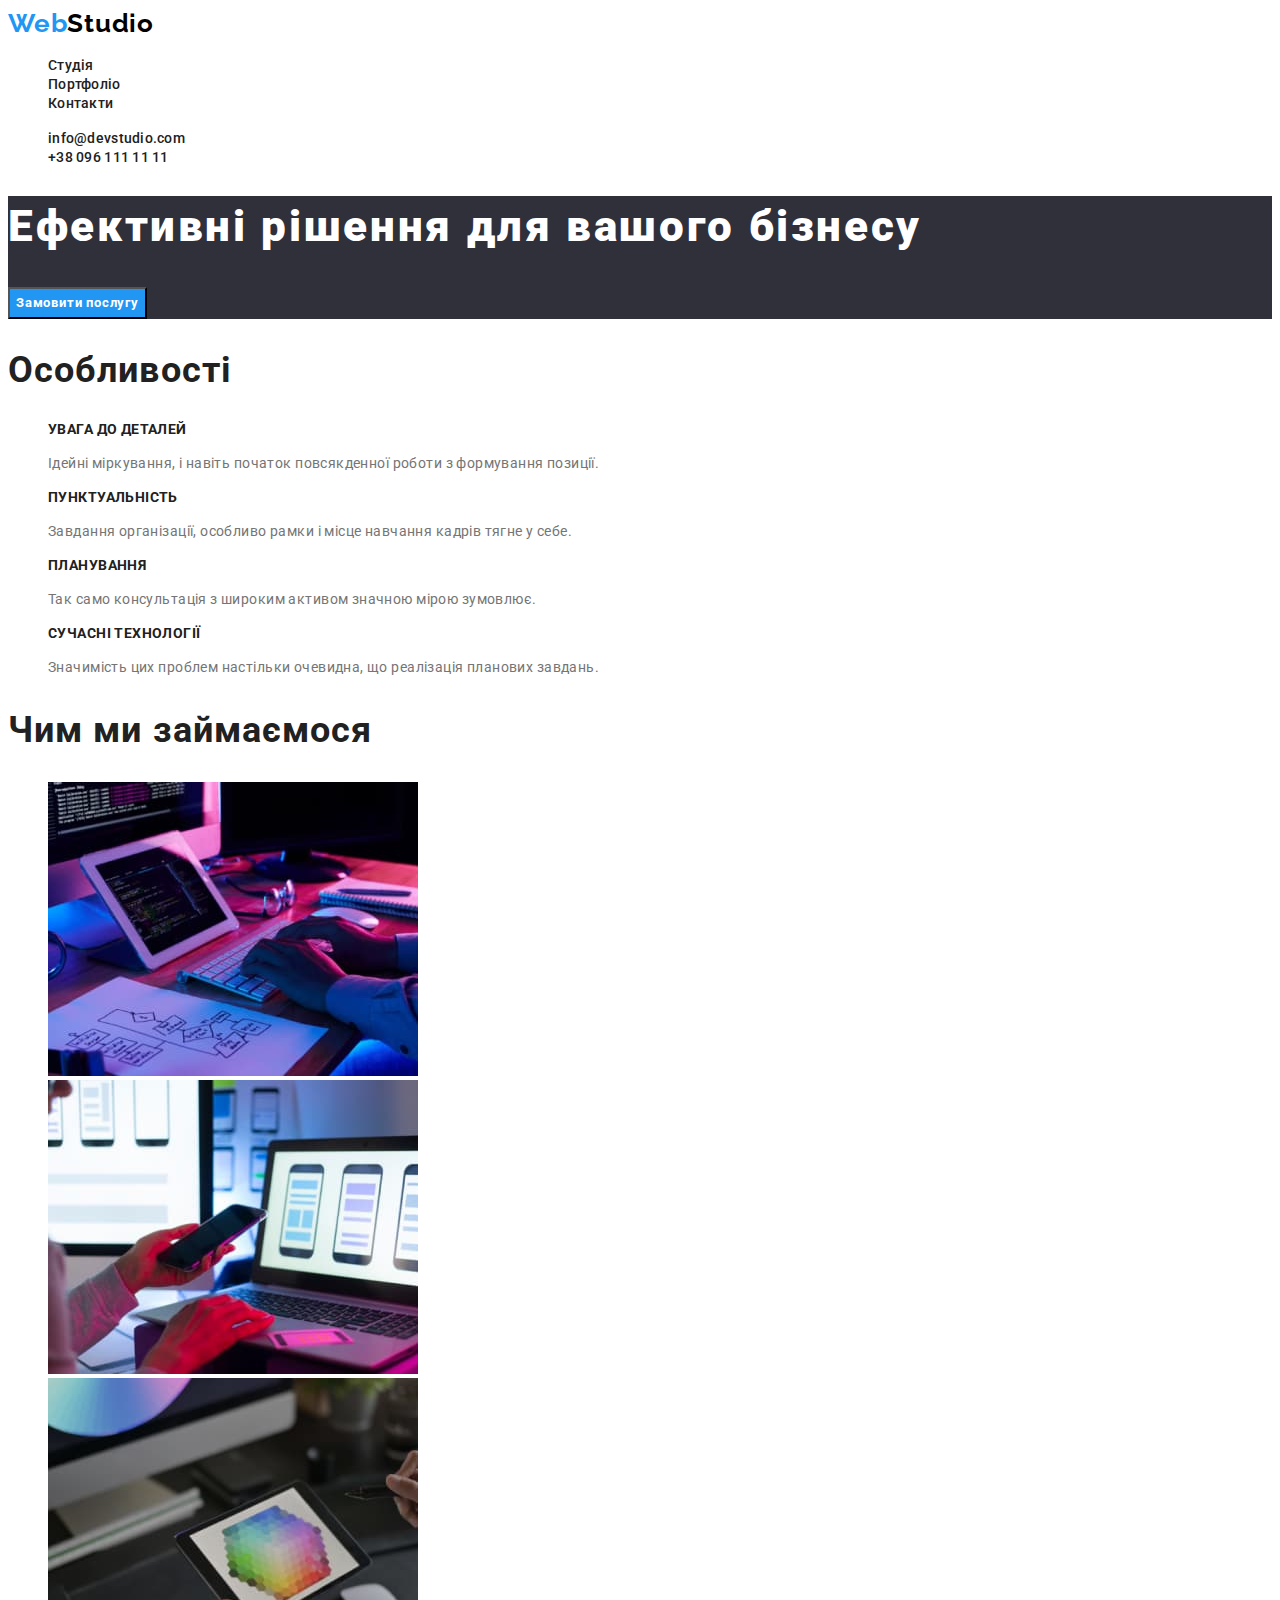
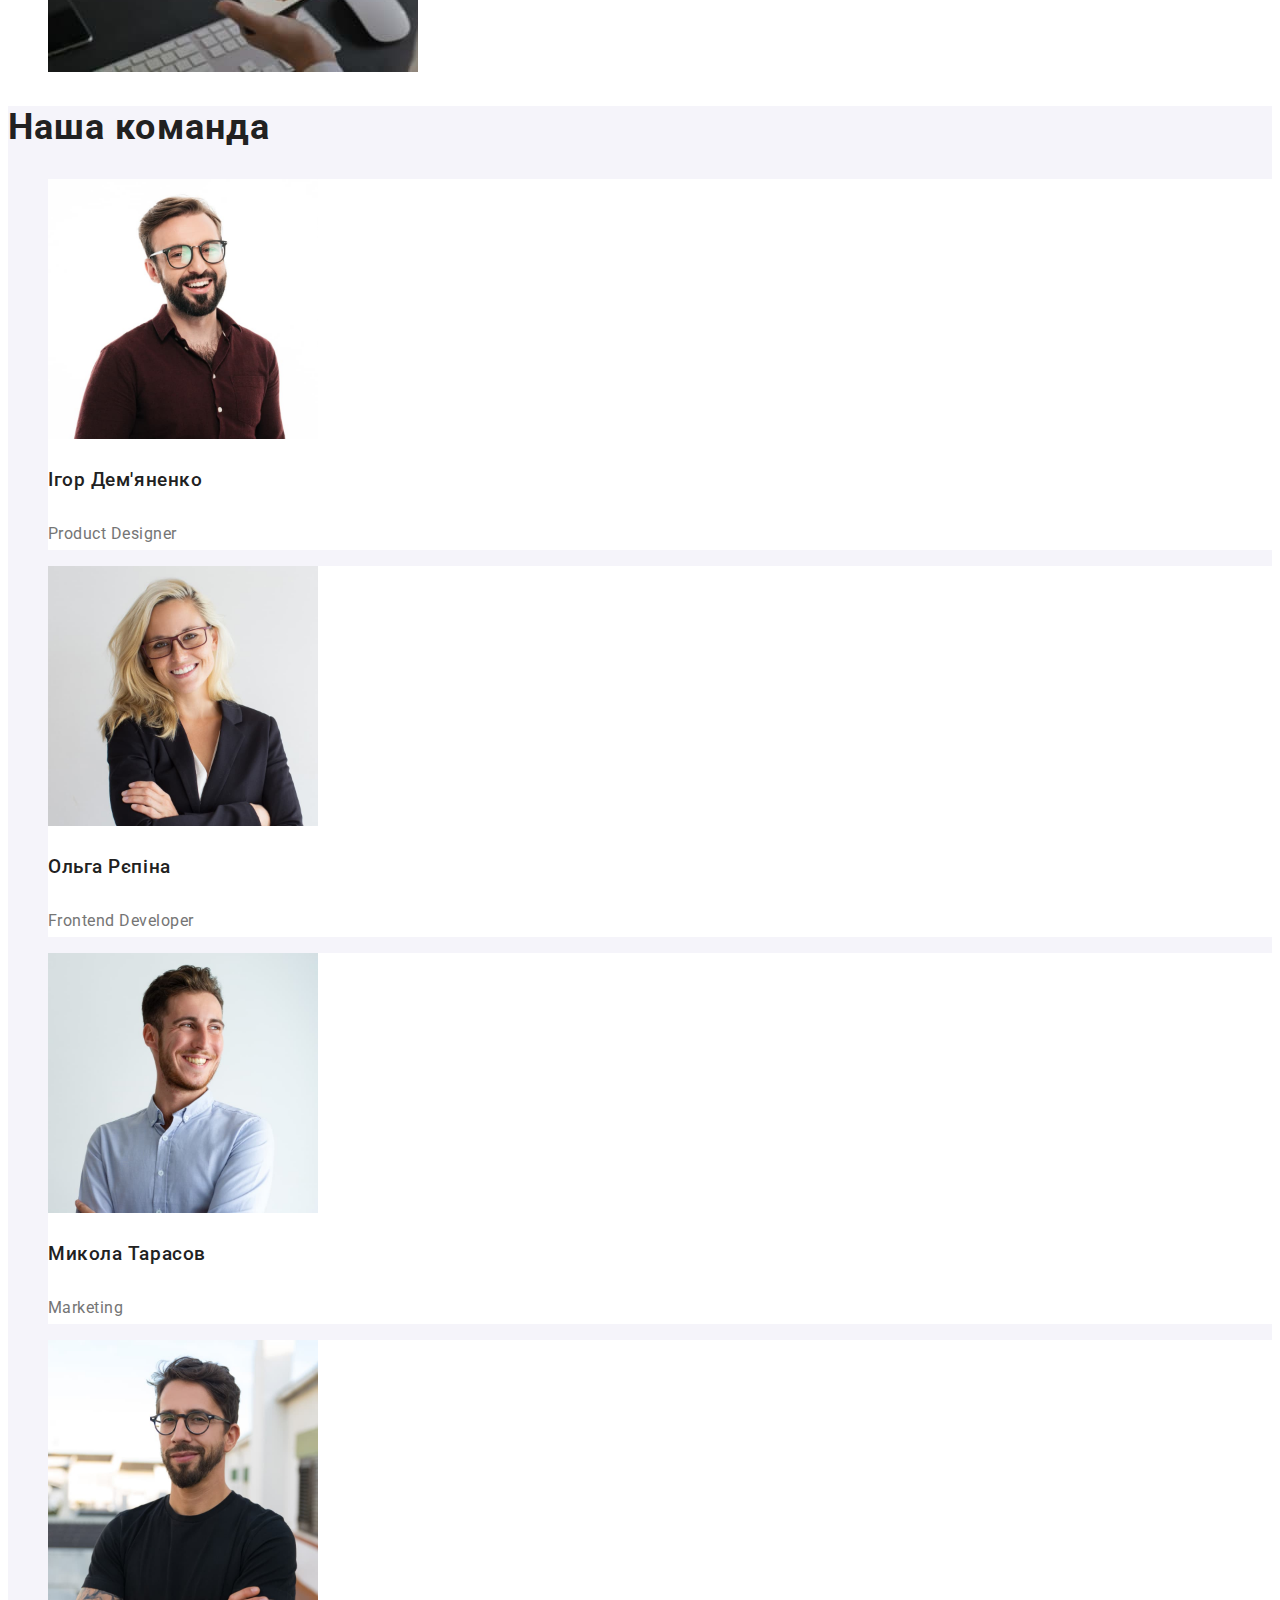
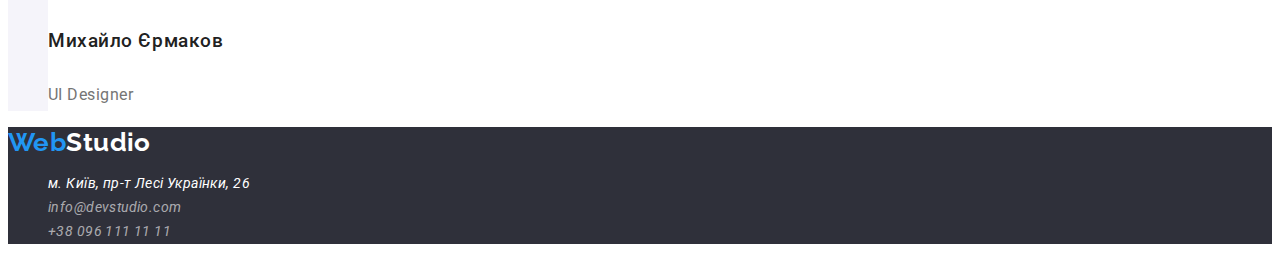
<file: index.html>
<!DOCTYPE html>
<html lang="uk">
  <head>
    <meta charset="UTF-8" />
    <meta http-equiv="X-UA-Compatible" content="IE=edge" />
    <meta name="viewport" content="width=device-width, initial-scale=1.0" />
    <title>WebStudio</title>
    <link rel="stylesheet" href="./ccs/style.css" />
    <link rel="preconnect" href="https://fonts.googleapis.com" />
    <link rel="preconnect" href="https://fonts.gstatic.com" crossorigin />
    <link
      href="https://fonts.googleapis.com/css2?family=Raleway:wght@700&family=Roboto:wght@400;500;700;900&display=swap"
      rel="stylesheet"
    />
  </head>
  <body>
    <header>
      <!--Хедер-->
      <section>
        <a class="header-logo" href="./index.html"
          ><span class="logo">Web</span>Studio</a
        >
        <nav>
          <ul class="list">
            <li><a class="header-nav-link" href="./index.html">Студія</a></li>
            <li>
              <a class="header-nav-link" href="./portfolio.html">Портфоліо</a>
            </li>
            <li><a class="header-nav-link" href="">Контакти</a></li>
          </ul>
        </nav>
        <ul class="list">
          <li>
            <a class="header-nav-link" href="mailto:info@devstudio.com"
              >info@devstudio.com</a
            >
          </li>
          <li>
            <a class="header-nav-link" href="tel:+380961111111"
              >+38 096 111 11 11</a
            >
          </li>
        </ul>
      </section>
    </header>
    <main>
      <!--Секція Герой-->
      <section class="hero">
        <h1 class="hero-title">Ефективні рішення для вашого бізнесу</h1>
        <button class="hero-button" type="button">Замовити послугу</button>
      </section>
      <!--Особливості-->
      <section>
        <h2 class="title-second">Особливості</h2>
        <ul class="list">
          <li>
            <h3 class="feature-title">УВАГА ДО ДЕТАЛЕЙ</h3>
            <p class="feature-disc">
              Ідейні міркування, і навіть початок повсякденної роботи з
              формування позиції.
            </p>
          </li>
          <li>
            <h3 class="feature-title">ПУНКТУАЛЬНІСТЬ</h3>
            <p class="feature-disc">
              Завдання організації, особливо рамки і місце навчання кадрів тягне
              у себе.
            </p>
          </li>
          <li>
            <h3 class="feature-title">ПЛАНУВАННЯ</h3>
            <p class="feature-disc">
              Так само консультація з широким активом значною мірою зумовлює.
            </p>
          </li>
          <li>
            <h3 class="feature-title">СУЧАСНІ ТЕХНОЛОГІЇ</h3>
            <p class="feature-disc">
              Значимість цих проблем настільки очевидна, що реалізація планових
              завдань.
            </p>
          </li>
        </ul>
      </section>
      <!--Чим ми займаємося-->
      <section>
        <h2 class="title-second">Чим ми займаємося</h2>
        <ul class="list">
          <li>
            <img src="./images/img-box-1.jpg" alt="Дизайн" width="370" />
          </li>
          <li>
            <img src="./images/img-box-2.jpg" alt="Створення" width="370" />
          </li>
          <li>
            <img src="./images/img-box-3.jpg" alt="Виробництво" width="370" />
          </li>
        </ul>
      </section>
      <!--Наша команда-->
      <section class="team">
        <h2 class="title-second">Наша команда</h2>
        <ul class="list">
          <li class="team-item">
            <img
              src="./images/team-1.jpg"
              alt="Фото Ігора Дем'яненка Продакшн Дизайнера"
              width="270"
            />
            <h3 class="team-item-title">Ігор Дем'яненко</h3>
            <p class="team-item-disc">Product Designer</p>
          </li>

          <li class="team-item">
            <img
              src="./images/team-2.jpg"
              alt="Фото Ольга Рєпіна Фронтенд Девелопер"
              width="270"
            />
            <h3 class="team-item-title">Ольга Рєпіна</h3>
            <p class="team-item-disc">Frontend Developer</p>
          </li>

          <li class="team-item">
            <img
              src="./images/team-3.jpg"
              alt="Фото Микола Тарасов Маркетинг"
              width="270"
            />
            <h3 class="team-item-title">Микола Тарасов</h3>
            <p class="team-item-disc">Marketing</p>
          </li>

          <li class="team-item">
            <img
              src="./images/team-4.jpg"
              alt="Фото Михайло Єрмаков Дизайнер"
              width="270"
            />
            <h3 class="team-item-title">Михайло Єрмаков</h3>
            <p class="team-item-disc">UI Designer</p>
          </li>
        </ul>
      </section>
    </main>

    <footer class="footer">
      <!--Контакти-->
      <a class="footer-logo" href="./index.html"
        ><span class="logo">Web</span>Studio</a
      >
      <address>
        <ul class="list">
          <li>
            <a
              class="footer-address"
              href="https://www.google.com.ua/maps/place"
              target="_blank"
              rel="noopener noreferrer"
            >
              м. Київ, пр-т Лесі Українки, 26</a
            >
          </li>
          <li>
            <a class="footer-link" href="mailto:info@devstudio.com"
              >info@devstudio.com</a
            >
          </li>
          <li>
            <a class="footer-link" href="tel:+380961111111"
              >+38 096 111 11 11</a
            >
          </li>
        </ul>
      </address>
    </footer>
  </body>
</html>
</file>
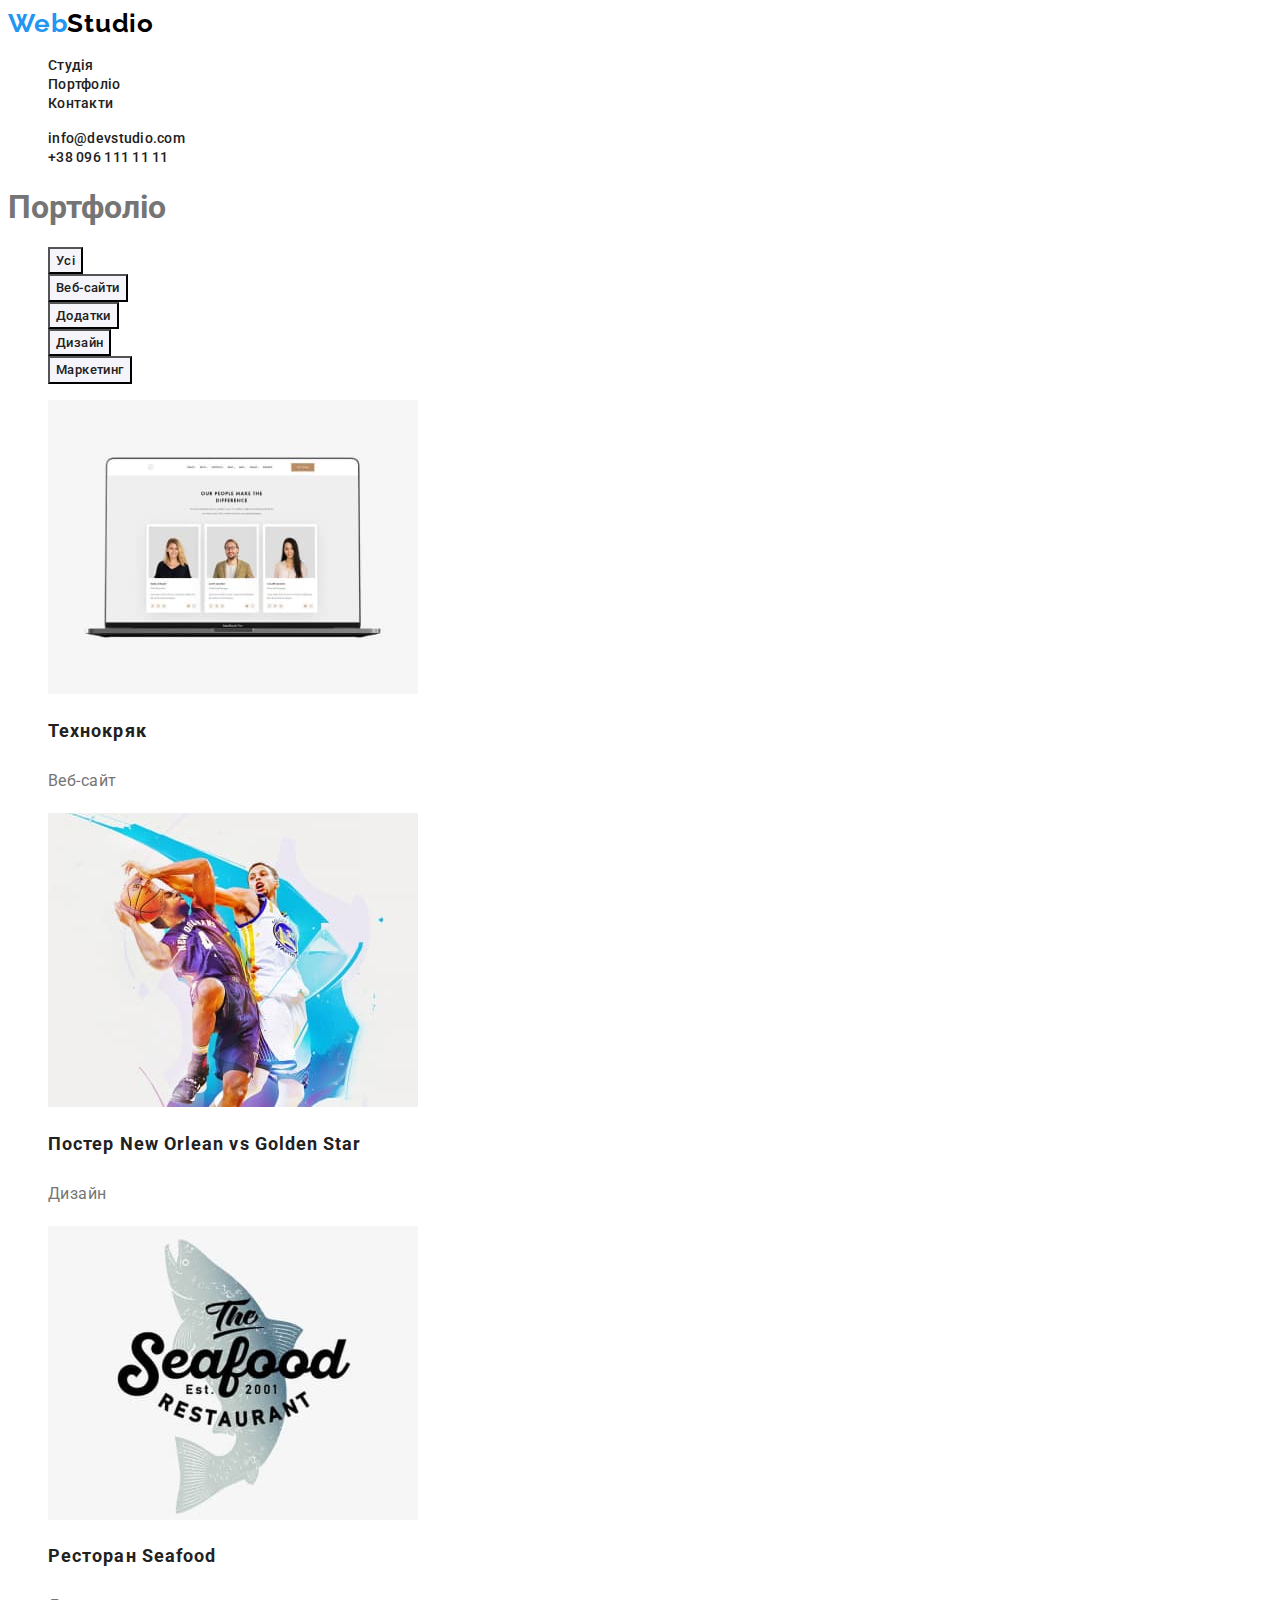
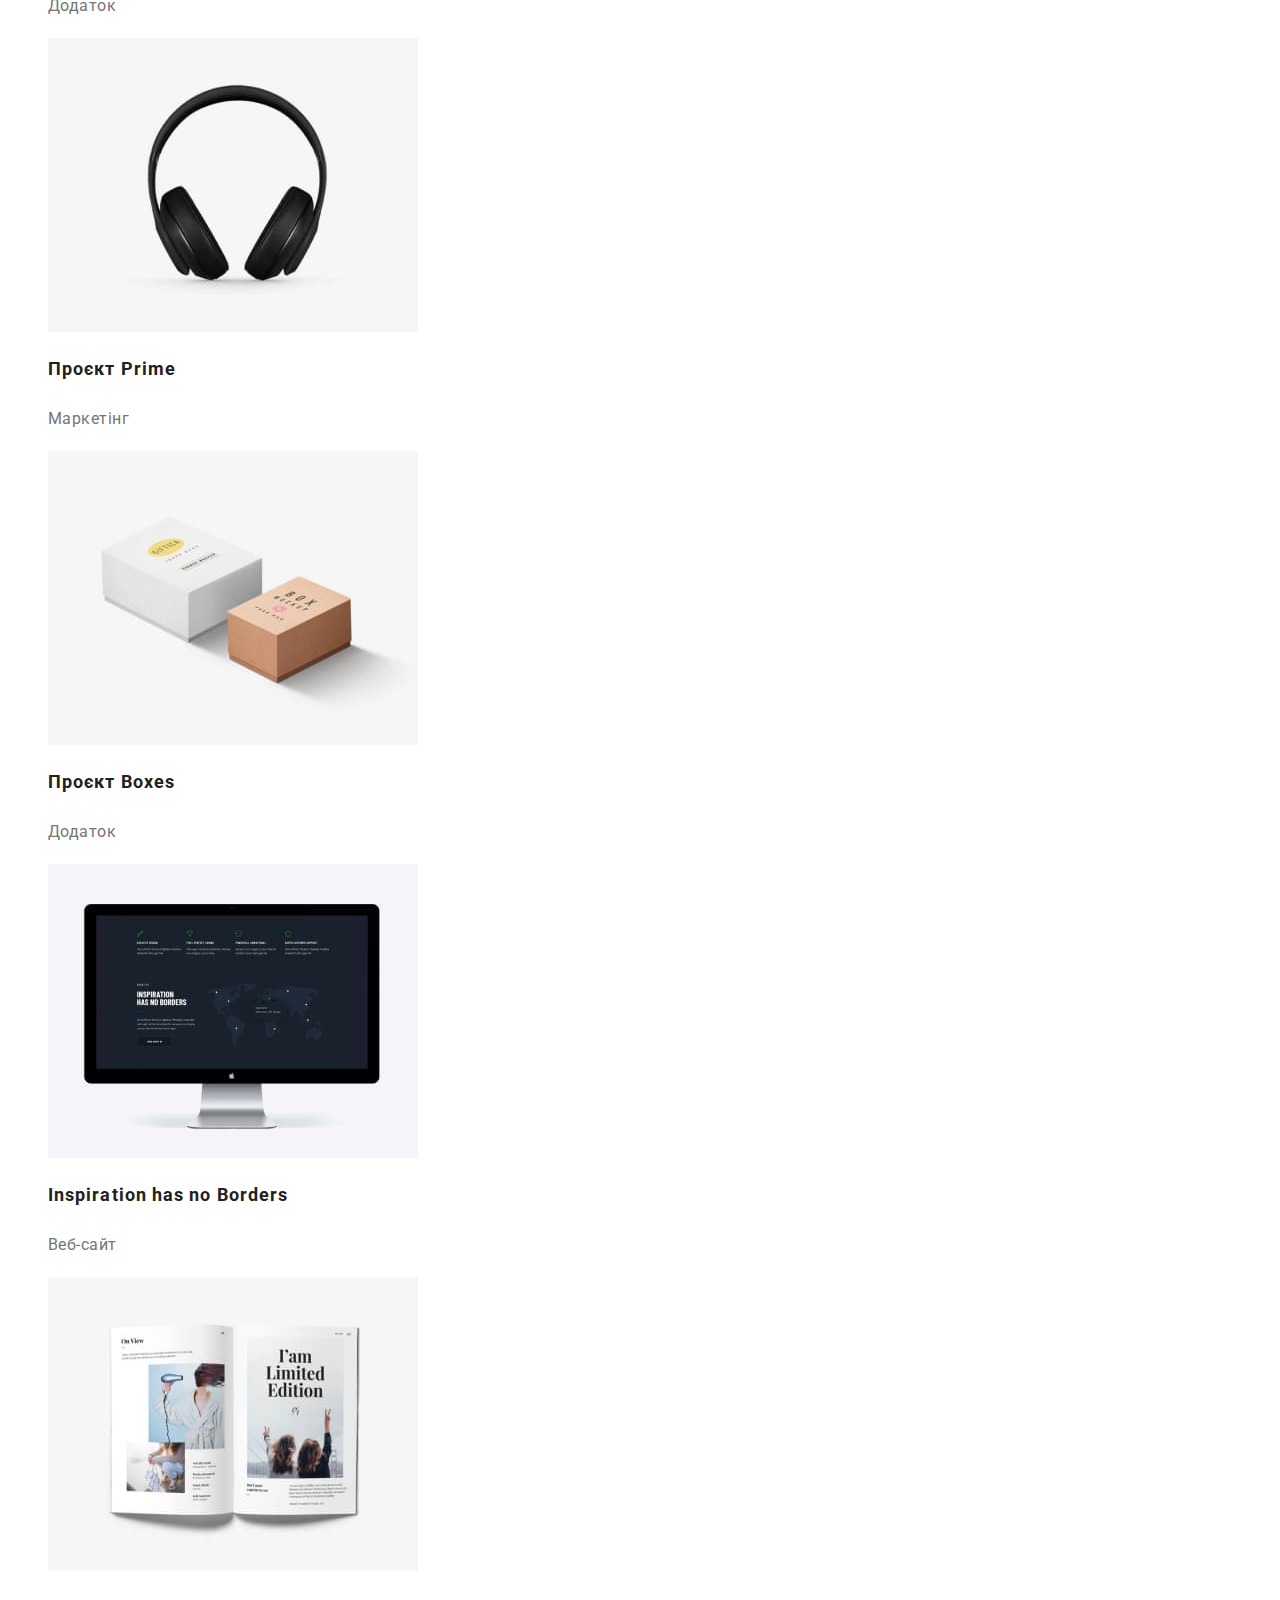
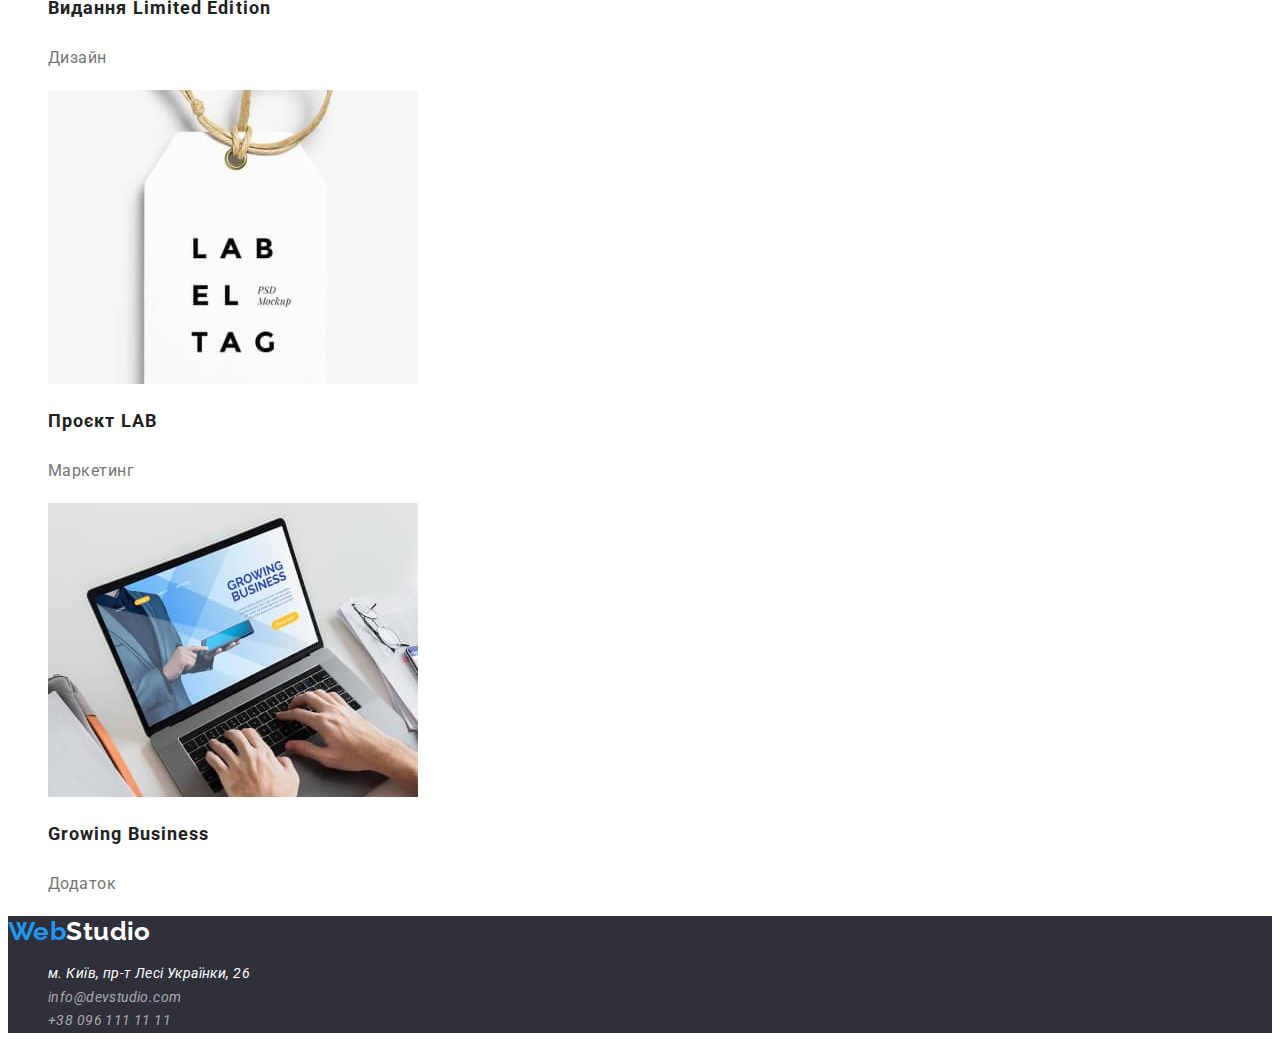
<file: portfolio.html>
<!DOCTYPE html>
<html lang="uk">
  <head>
    <meta charset="UTF-8" />
    <meta http-equiv="X-UA-Compatible" content="IE=edge" />
    <meta name="viewport" content="width=device-width, initial-scale=1.0" />
    <title>Портфоліо</title>
    <link rel="stylesheet" href="./ccs/style.css" />
    <link rel="preconnect" href="https://fonts.googleapis.com" />
    <link rel="preconnect" href="https://fonts.gstatic.com" crossorigin />
    <link
      href="https://fonts.googleapis.com/css2?family=Raleway:wght@700&family=Roboto:wght@400;500;700;900&display=swap"
      rel="stylesheet"
    />
  </head>

  <body>
    <header>
      <!--Хедер-->
      <section>
        <a class="header-logo" href="./index.html"
          ><span class="logo">Web</span>Studio</a
        >
        <nav>
          <ul class="list">
            <li><a class="header-nav-link" href="./index.html">Студія</a></li>
            <li>
              <a class="header-nav-link" href="./portfolio.html">Портфоліо</a>
            </li>
            <li><a class="header-nav-link" href="">Контакти</a></li>
          </ul>
        </nav>
        <ul class="list">
          <li>
            <a class="header-nav-link" href="mailto:info@devstudio.com"
              >info@devstudio.com</a
            >
          </li>
          <li>
            <a class="header-nav-link" href="tel:+380961111111"
              >+38 096 111 11 11</a
            >
          </li>
        </ul>
      </section>
    </header>
    <main>
      <h1>Портфоліо</h1>

      <!--Фільтри-->
      <ul class="list">
        <li>
          <button class="button" type="button">Усі</button>
        </li>
        <li>
          <button class="button" type="button">Веб-сайти</button>
        </li>
        <li>
          <button class="button" type="button">Додатки</button>
        </li>
        <li>
          <button class="button" type="button">Дизайн</button>
        </li>
        <li>
          <button class="button" type="button">Маркетинг</button>
        </li>
      </ul>
      <!--Проєкти-->
      <ul class="list">
        <li>
          <img src=./images/img-1.jpg alt="фото Технокряк" width="370">
          <h2 class="portfolio-title">Технокряк</h2>
          <p class="portfolio-disc">Веб-сайт</p>
        </li>
        <li>
          <img src=./images/img-2.jpg alt="фото Постер New Orlean vs Golden
          Star" width="370">
          <h2 class="portfolio-title">Постер New Orlean vs Golden Star</h2>
          <p class="portfolio-disc">Дизайн</p>
        </li>
        <li>
          <img src=./images/img-3.jpg alt="фото Ресторан Seafood" width="370">
          <h2 class="portfolio-title">Ресторан Seafood</h2>
          <p class="portfolio-disc">Додаток</p>
        </li>
        <li>
          <img src=./images/img-4.jpg alt="фото Проєкт Prime" width="370">
          <h2 class="portfolio-title">Проєкт Prime</h2>
          <p class="portfolio-disc">Маркетінг</p>
        </li>
        <li>
          <img src=./images/img-5.jpg alt="фото Проєкт Boxes" width="370">
          <h2 class="portfolio-title">Проєкт Boxes</h2>
          <p class="portfolio-disc">Додаток</p>
        </li>
        <li>
          <img src=./images/img-6.jpg alt="фото Inspiration has no Borders"
          width="370">
          <h2 class="portfolio-title">Inspiration has no Borders</h2>
          <p class="portfolio-disc">Веб-сайт</p>
        </li>
        <li>
          <img src=./images/img-7.jpg alt="фото Видання Limited Edition"
          width="370">
          <h2 class="portfolio-title">Видання Limited Edition</h2>
          <p class="portfolio-disc">Дизайн</p>
        </li>
        <li>
          <img src=./images/img-8.jpg alt="фото Проєкт LAB" width="370">
          <h2 class="portfolio-title">Проєкт LAB</h2>
          <p class="portfolio-disc">Маркетинг</p>
        </li>
        <li>
          <img src=./images/img-9.jpg alt="фото Growing Business" width="370">
          <h2 class="portfolio-title">Growing Business</h2>
          <p class="portfolio-disc">Додаток</p>
        </li>
      </ul>
    </main>
    <footer class="footer">
      <!--Контакти-->
      <a class="footer-logo" href="./index.html"
        ><span class="logo">Web</span>Studio</a
      >
      <address>
        <ul class="list">
          <li>
            <a
              class="footer-address"
              href="https://www.google.com.ua/maps/place"
              target="_blank"
              rel="noopener noreferrer"
            >
              м. Київ, пр-т Лесі Українки, 26</a
            >
          </li>
          <li>
            <a class="footer-link" href="mailto:info@devstudio.com"
              >info@devstudio.com</a
            >
          </li>
          <li>
            <a class="footer-link" href="tel:+380961111111"
              >+38 096 111 11 11</a
            >
          </li>
        </ul>
      </address>
    </footer>
  </body>
</html>
</file>
<file: ccs/style.css>
/* основний білий background: #FFF;
основний чорний background: #2F303A;
вторинний білий background: #F5F4FA; 
акцент фону background: #2196F3;
головний color: #757575;
вторинний color: #212121;
акцент color: #2196F3;
Лого #000000,#2196F3

/* футер #FFF,#FFFFFF99 */
/* стандартні властивості від браузера font-size: 16px;
  font-weight: 400; */

:root {
  --prime-color: #757575;
  --second-color: #212121;
  --accent-color: #2196f3;
  --logo-blackcolor: #000000;
  --logo-whitecolor: #fff;
  --footer-link-color: #fff9;
  --prime-white-background: #fff;
  --second-white-background: #f5f4fa;
  --black-background: #2f303a;
  --accent-background: #2196f3;
}

body {
  background-color: var(--prime-white-background);
  color: var(--prime-color);
  font-family: "Roboto", sans-serif;
}

.list {
  list-style-type: none;
}
/* Хедер */
.header-logo {
  text-decoration: none;
  color: var(--logo-blackcolor);
  font-family: "Raleway", sans-serif;
  font-size: 26px;
  font-weight: 700;
  line-height: 1.2;
  letter-spacing: 0.03em;
}
/*  частина лого WEB */
.logo {
  color: var(--accent-color);
}

.header-nav-link {
  color: var(--second-color);
  text-decoration: none;
  font-size: 14px;
  font-weight: 500;
  line-height: 1.2;
  letter-spacing: 0.02em;
}
/* Головна сторинка */
/* Герой */
.hero {
  color: var(--logo-whitecolor);
  background-color: var(--black-background);
}
.hero-title {
  font-size: 44px;
  font-weight: 900;
  line-height: 1.4;
  letter-spacing: 0.06em;
}

.hero-button {
  background-color: var(--accent-background);
  color: inherit;
  cursor: pointer;
  font-family: inherit;
  font-weight: 700;
  line-height: 2;
  letter-spacing: 0.06em;
}
/*  Особливості */
.feature-title {
  color: var(--second-color);
  font-size: 14px;
  font-weight: 700;
  line-height: 1.14;
  letter-spacing: 0.03em;
}
.feature-disc {
  font-size: 14px;
  line-height: 1.7;
  letter-spacing: 0.03em;
}
.title-second {
  color: var(--second-color);
  font-size: 36px;
  font-weight: 700;
  line-height: 1.2;
  letter-spacing: 0.03em;
}
/* Команда */
.team {
  background-color: var(--second-white-background);
}
.team-item {
  background-color: var(--prime-white-background);
}
.team-item-title {
  color: var(--second-color);
  font-weight: 500;
  line-height: 2;
  letter-spacing: 0.03em;
}
.team-item-disc {
  font-size: 16px;
  line-height: 2;
  letter-spacing: 0.03em;
}
/* Сторинка Портфоліо */
.button {
  background-color: var(--second-white-background);
  color: var(--second-color);
  cursor: pointer;
  font-family: inherit;
  font-weight: 500;
  line-height: 1.6;
  letter-spacing: 0.03em;
}

.button:hover,
.button:focus {
  background-color: var(--accent-background);
  color: var(--logo-whitecolor);
}
.portfolio-title {
  color: var(--second-color);
  font-size: 18px;
  font-weight: 700;
  line-height: 2;
  letter-spacing: 0.06em;
}
.portfolio-disc {
  line-height: 2;
  letter-spacing: 0.03em;
}
/* Футер */
.footer {
  background-color: var(--black-background);
  font-size: 14px;
  line-height: 1.7;
  letter-spacing: 0.03em;
}
.footer-logo {
  text-decoration: none;
  color: var(--logo-whitecolor);
  font-family: "Raleway", sans-serif;
  font-size: 26px;
  font-weight: 700;
  line-height: 1.2;
}
.footer-address {
  text-decoration: none;
  color: var(--logo-whitecolor);
}

.footer-link {
  text-decoration: none;
  color: var(--footer-link-color);
}
.footer-link:hover,
.footer-link:focus,
.footer-address:hover,
.footer-address:focus,
.header-nav-link:hover,
.header-nav-link:focus {
  color: var(--accent-color);
}
</file>
